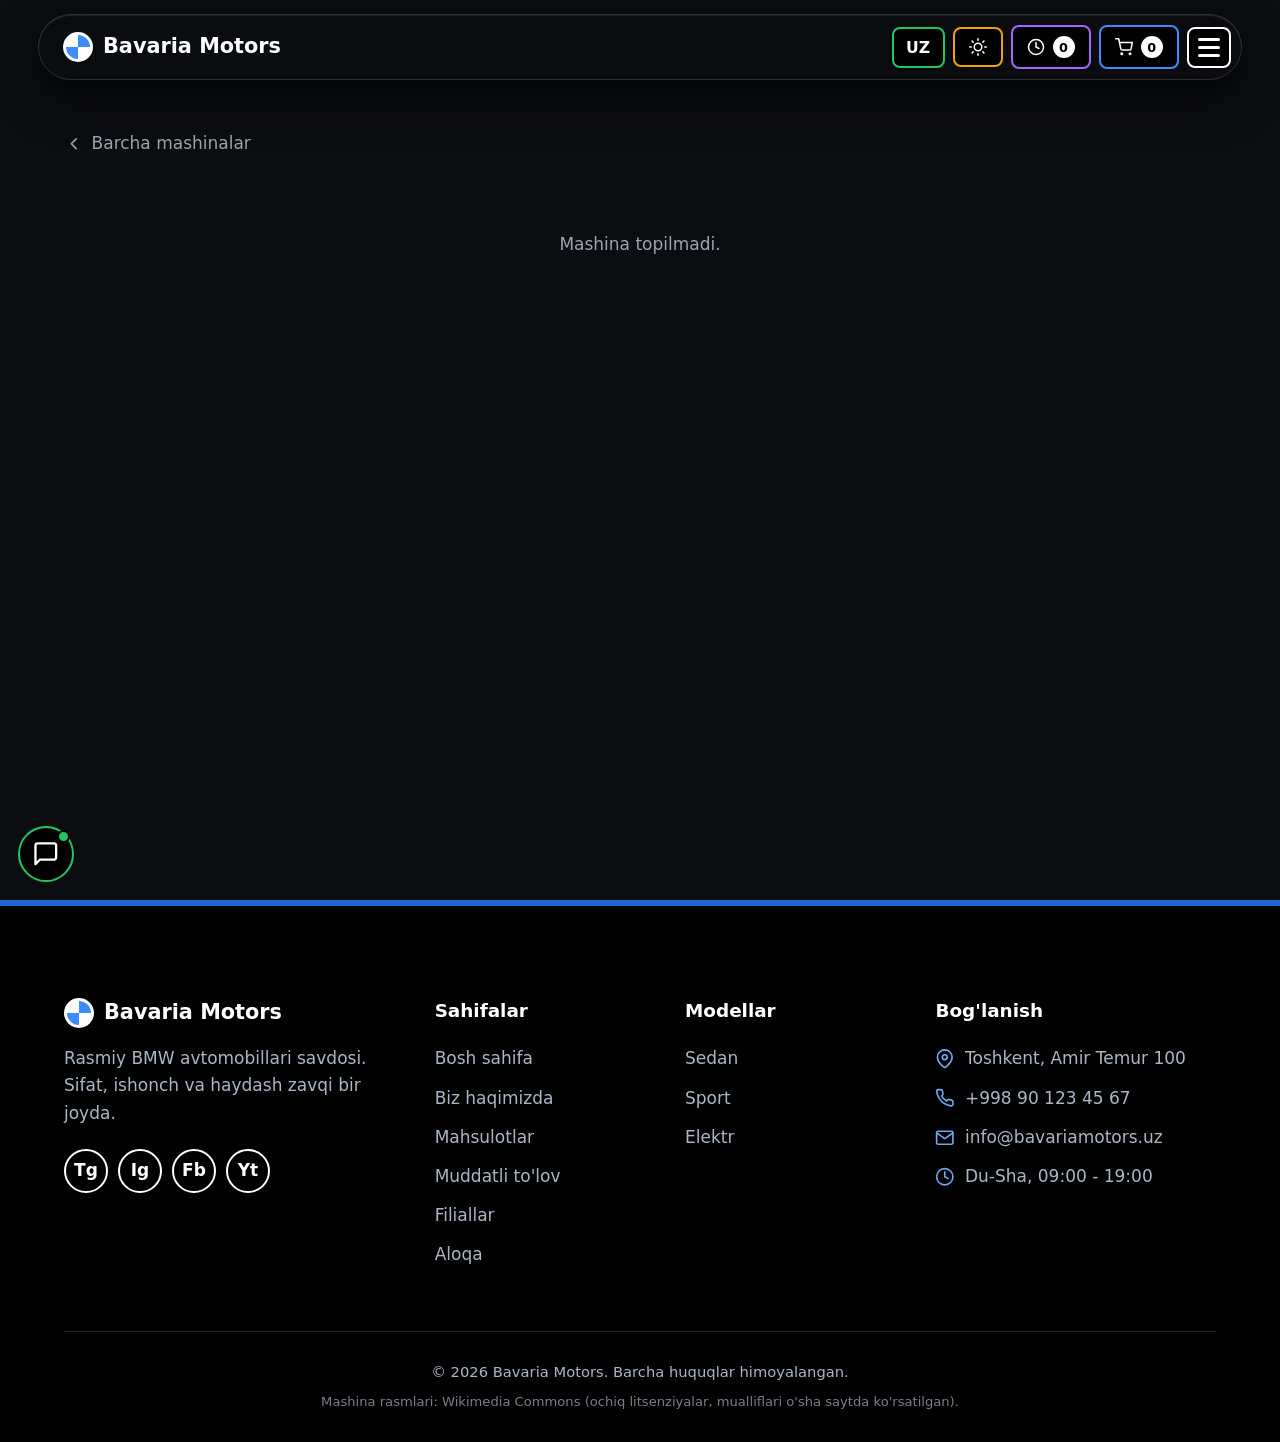
<file: car.html>
<!DOCTYPE html>
<html lang="uz" data-theme="dark">
<head>
<meta charset="UTF-8">
<meta name="viewport" content="width=device-width, initial-scale=1">
<title>Bavaria Motors</title>
<script>try{var th=localStorage.getItem("bmwTheme");if(th)document.documentElement.setAttribute("data-theme",th)}catch(e){}</script>
<link rel="stylesheet" href="style.css">
</head>
<body>

<svg width="0" height="0" style="position:absolute" aria-hidden="true">
  <symbol id="i-cart" viewBox="0 0 24 24"><circle cx="9" cy="21" r="1"/><circle cx="20" cy="21" r="1"/><path d="M1 1h4l2.7 13.4a2 2 0 0 0 2 1.6h9.7a2 2 0 0 0 2-1.6L23 6H6"/></symbol>
  <symbol id="i-clock" viewBox="0 0 24 24"><circle cx="12" cy="12" r="10"/><polyline points="12 6 12 12 16 14"/></symbol>
  <symbol id="i-pin" viewBox="0 0 24 24"><path d="M21 10c0 7-9 13-9 13s-9-6-9-13a9 9 0 0 1 18 0z"/><circle cx="12" cy="10" r="3"/></symbol>
  <symbol id="i-phone" viewBox="0 0 24 24"><path d="M22 16.9v3a2 2 0 0 1-2.2 2 19.8 19.8 0 0 1-8.6-3.1 19.5 19.5 0 0 1-6-6A19.8 19.8 0 0 1 2.1 4.2 2 2 0 0 1 4.1 2h3a2 2 0 0 1 2 1.7c.1 1 .4 1.9.7 2.8a2 2 0 0 1-.5 2.1L8.1 9.9a16 16 0 0 0 6 6l1.3-1.3a2 2 0 0 1 2.1-.4c.9.3 1.8.6 2.8.7a2 2 0 0 1 1.7 2z"/></symbol>
  <symbol id="i-mail" viewBox="0 0 24 24"><path d="M4 4h16a2 2 0 0 1 2 2v12a2 2 0 0 1-2 2H4a2 2 0 0 1-2-2V6a2 2 0 0 1 2-2z"/><polyline points="22,6 12,13 2,6"/></symbol>
  <symbol id="i-shield" viewBox="0 0 24 24"><path d="M12 22s8-4 8-10V5l-8-3-8 3v7c0 6 8 10 8 10z"/><polyline points="9 12 11 14 15 10"/></symbol>
  <symbol id="i-check" viewBox="0 0 24 24"><path d="M22 11.1V12a10 10 0 1 1-5.9-9.1"/><polyline points="22 4 12 14 9 11"/></symbol>
  <symbol id="i-users" viewBox="0 0 24 24"><path d="M17 21v-2a4 4 0 0 0-4-4H5a4 4 0 0 0-4 4v2"/><circle cx="9" cy="7" r="4"/><path d="M23 21v-2a4 4 0 0 0-3-3.9"/><path d="M16 3.1a4 4 0 0 1 0 7.8"/></symbol>
  <symbol id="i-home" viewBox="0 0 24 24"><path d="M3 9l9-7 9 7v11a2 2 0 0 1-2 2H5a2 2 0 0 1-2-2z"/><polyline points="9 22 9 12 15 12 15 22"/></symbol>
  <symbol id="i-star" viewBox="0 0 24 24"><polygon points="12 2 15.1 8.6 22 9.3 17 14.1 18.2 21 12 17.8 5.8 21 7 14.1 2 9.3 8.9 8.6 12 2"/></symbol>
  <symbol id="i-zap" viewBox="0 0 24 24"><polygon points="13 2 3 14 12 14 11 22 21 10 12 10 13 2"/></symbol>
  <symbol id="i-card" viewBox="0 0 24 24"><rect x="1" y="4" width="22" height="16" rx="2"/><line x1="1" y1="10" x2="23" y2="10"/></symbol>
  <symbol id="i-car" viewBox="0 0 24 24"><path d="M3 17h18v-4l-2-6a2 2 0 0 0-2-1H7a2 2 0 0 0-2 1l-2 6z"/><circle cx="7.5" cy="17" r="1.8"/><circle cx="16.5" cy="17" r="1.8"/></symbol>
  <symbol id="i-wrench" viewBox="0 0 24 24"><path d="M14.7 6.3a4 4 0 0 0-5.4 5.4L3 18l3 3 6.3-6.3a4 4 0 0 0 5.4-5.4l-2.5 2.5-2.4-.6-.6-2.4z"/></symbol>
  <symbol id="i-trash" viewBox="0 0 24 24"><polyline points="3 6 5 6 21 6"/><path d="M19 6l-1 14a2 2 0 0 1-2 2H8a2 2 0 0 1-2-2L5 6"/><path d="M10 11v6M14 11v6M9 6V4h6v2"/></symbol>
  <symbol id="i-send" viewBox="0 0 24 24"><line x1="22" y1="2" x2="11" y2="13"/><polygon points="22 2 15 22 11 13 2 9 22 2"/></symbol>
  <symbol id="i-drive" viewBox="0 0 24 24"><circle cx="12" cy="12" r="10"/><circle cx="12" cy="12" r="3"/><path d="M12 2v7M12 15v7M2.5 10l6.8 1.5M14.7 12.5l6.8 1.5"/></symbol>
  <symbol id="i-sun" viewBox="0 0 24 24"><circle cx="12" cy="12" r="5"/><path d="M12 1v2M12 21v2M4.2 4.2l1.4 1.4M18.4 18.4l1.4 1.4M1 12h2M21 12h2M4.2 19.8l1.4-1.4M18.4 5.6l1.4-1.4"/></symbol>
  <symbol id="i-moon" viewBox="0 0 24 24"><path d="M21 12.8A9 9 0 1 1 11.2 3a7 7 0 0 0 9.8 9.8z"/></symbol>
  <symbol id="i-chat" viewBox="0 0 24 24"><path d="M21 15a2 2 0 0 1-2 2H7l-4 4V5a2 2 0 0 1 2-2h14a2 2 0 0 1 2 2z"/></symbol>
  <symbol id="i-left" viewBox="0 0 24 24"><polyline points="15 18 9 12 15 6"/></symbol>
  <symbol id="i-right" viewBox="0 0 24 24"><polyline points="9 18 15 12 9 6"/></symbol>
  <symbol id="i-search" viewBox="0 0 24 24"><circle cx="11" cy="11" r="8"/><line x1="21" y1="21" x2="16.65" y2="16.65"/></symbol>
</svg>

<header class="header" id="header">
  <a href="index.html#home" class="logo"><span class="logo-mark"></span>Bavaria Motors</a>
  <nav class="nav" id="nav">
    <ul>
      <li><a href="index.html#home" class="active" data-i18n="home">Bosh sahifa</a></li>
      <li><a href="index.html#about" data-i18n="about">Biz haqimizda</a></li>
      <li><a href="index.html#products" data-i18n="products">Mahsulotlar</a></li>
      <li><a href="index.html#calc" data-i18n="calcNav"></a></li>
      <li><a href="index.html#branches" data-i18n="branches">Filiallar</a></li>
      <li><a href="index.html#contact" data-i18n="contact">Aloqa</a></li>
    </ul>
  </nav>
  <div class="head-actions">
    <select class="hbtn hbtn-lang" id="lang" aria-label="Til / Language">
      <option value="uz">UZ</option><option value="ru">RU</option><option value="en">EN</option>
    </select>
    <button class="hbtn hbtn-theme" id="themeBtn" data-i18n-aria="themeAria"><svg class="ic" id="themeIcon"><use href="#i-sun"/></svg></button>
    <button class="hbtn hbtn-history" id="historyOpen"><svg class="ic"><use href="#i-clock"/></svg><span class="label" data-i18n="history">Tarix</span><span class="badge" id="historyCount">0</span></button>
    <button class="hbtn hbtn-cart" id="cartOpen"><svg class="ic"><use href="#i-cart"/></svg><span class="label" data-i18n="cart">Savat</span><span class="badge" id="cartCount">0</span></button>
    <button class="burger" id="burger" aria-label="Menu"><span></span><span></span><span></span></button>
  </div>
</header>

<main>
  <section class="section detail"><div class="wrap" id="detail"></div></section>
</main>

<footer class="footer">
  <div class="wrap">
    <div class="footer-grid">
      <div class="f-col">
        <a href="index.html#home" class="logo"><span class="logo-mark"></span>Bavaria Motors</a>
        <p data-i18n="fDesc"></p>
        <div class="socials"><a href="#" aria-label="Telegram">Tg</a><a href="#" aria-label="Instagram">Ig</a><a href="#" aria-label="Facebook">Fb</a><a href="#" aria-label="YouTube">Yt</a></div>
      </div>
      <div class="f-col">
        <h4 data-i18n="fPages"></h4>
        <ul>
          <li><a href="index.html#home" data-i18n="home"></a></li>
          <li><a href="index.html#about" data-i18n="about"></a></li>
          <li><a href="index.html#products" data-i18n="products"></a></li>
      <li><a href="index.html#calc" data-i18n="calcNav"></a></li>
          <li><a href="index.html#branches" data-i18n="branches"></a></li>
          <li><a href="index.html#contact" data-i18n="contact"></a></li>
        </ul>
      </div>
      <div class="f-col">
        <h4 data-i18n="fModels"></h4>
        <ul>
          <li><a href="index.html#products" data-i18n="Sedan"></a></li>
          <li><a href="index.html#products" data-i18n="Sport"></a></li>
          <li><a href="index.html#products" data-i18n="Elektr"></a></li>
        </ul>
      </div>
      <div class="f-col">
        <h4 data-i18n="fConnect"></h4>
        <ul class="f-contact">
          <li><svg class="ic"><use href="#i-pin"/></svg><span data-i18n="fAddr"></span></li>
          <li><svg class="ic"><use href="#i-phone"/></svg>+998 90 123 45 67</li>
          <li><svg class="ic"><use href="#i-mail"/></svg>info@bavariamotors.uz</li>
          <li><svg class="ic"><use href="#i-clock"/></svg><span data-i18n="cHoursV"></span></li>
        </ul>
      </div>
    </div>
    <p class="copy" data-i18n="copy"></p>
    <p class="copy credit" data-i18n="photoCredit"></p>
  </div>
</footer>

<!-- Savat -->
<div class="overlay" id="overlay"></div>
<aside class="drawer" id="drawer" aria-hidden="true">
  <div class="drawer-head"><h3 data-i18n="cartT"></h3><button class="close" id="cartClose" aria-label="Close">&times;</button></div>
  <div class="drawer-body" id="cartItems"></div>
  <div class="drawer-foot">
    <div class="total"><span data-i18n="total"></span><b id="cartTotal">$0</b></div>
    <button class="btn btn-green full" id="checkout"><svg class="ic"><use href="#i-card"/></svg><span data-i18n="checkout"></span></button>
    <button class="btn btn-red full" id="clearCart"><svg class="ic"><use href="#i-trash"/></svg><span data-i18n="clearCart"></span></button>
  </div>
</aside>

<!-- Tarix -->
<div class="modal" id="history">
  <div class="modal-box wide">
    <div class="drawer-head"><h3 data-i18n="histT"></h3><button class="close" id="historyClose" aria-label="Close">&times;</button></div>
    <div class="tabs">
      <button class="tab active" data-tab="mine" data-i18n="tabMine"></button>
      <button class="tab" data-tab="recent" data-i18n="tabRecent"></button>
    </div>
    <div class="tab-body" id="historyBody"></div>
    <div class="history-foot" id="historyFoot"></div>
  </div>
</div>

<!-- Xabar -->
<div class="modal" id="modal">
  <div class="modal-box">
    <div class="check"><svg class="ic"><use href="#i-check"/></svg></div>
    <h3 id="modalTitle"></h3>
    <p id="modalText"></p>
    <button class="btn btn-primary" id="modalClose" data-i18n="ok"></button>
  </div>
</div>

<!-- Jonli chat -->
<div class="chat" id="chat">
  <div class="chat-panel" id="chatPanel">
    <div class="chat-head">
      <span class="avatar"><svg class="ic"><use href="#i-users"/></svg></span>
      <div><b data-i18n="chatT"></b><small><i class="dot"></i><span data-i18n="chatOnline"></span></small></div>
      <button class="close" id="chatClose" aria-label="Close">&times;</button>
    </div>
    <div class="chat-body" id="chatBody"></div>
    <form class="chat-form" id="chatForm">
      <input type="text" id="chatInput" data-i18n-ph="chatPh" autocomplete="off">
      <button type="submit" class="send" aria-label="Send"><svg class="ic"><use href="#i-send"/></svg></button>
    </form>
  </div>
  <button class="chat-fab" id="chatFab" aria-label="Chat"><svg class="ic"><use href="#i-chat"/></svg><i class="ping"></i></button>
</div>

<div class="toast" id="toast"></div>
<script src="lang.js"></script>
<script src="lang2.js"></script>
<script src="data.js"></script>
<script src="script.js"></script>
<script src="car.js"></script>
</body>
</html>
</file>
<file: style.css>
/* ===== Mavzular: tun (qora) va kun (kulrang) ===== */
:root{
  --bg:#0c0d10;--surface:#171a20;--surface2:#222730;--text:#e9ecf1;--muted:#9aa4b2;--line:#2c313b;
  --head:#000;--card-img:linear-gradient(180deg,#262b35,#171a20);
  --hero-bg:radial-gradient(circle at 75% 40%,#1b2433,#0c0d10 65%);--hero-text:#fff;--hero-muted:#b4bfcd;
  --shadow:rgba(0,0,0,.65);
  --blue:#3d8bff;--sky:#6fa8f0;--red:#ff4d3d;--green:#22c55e;--amber:#f59e0b;--purple:#a066ff;
  --radius:12px;color-scheme:dark;
}
[data-theme="light"]{
  --bg:#dcdfe4;--surface:#eceef1;--surface2:#e0e3e8;--text:#14181f;--muted:#4f5a68;--line:#c1c7d0;
  --card-img:linear-gradient(180deg,#d3d8df,#eceef1);
  --hero-bg:linear-gradient(160deg,#c6ccd4,#e6e9ed);--hero-text:#14181f;--hero-muted:#3a4452;
  --shadow:rgba(20,24,31,.35);color-scheme:light;
}
*{box-sizing:border-box;margin:0;padding:0}
html{scroll-behavior:smooth;scroll-padding-top:84px}
body{font-family:"Segoe UI",system-ui,-apple-system,Roboto,Arial,sans-serif;color:var(--text);background:var(--bg);line-height:1.6;font-size:17px;transition:background .5s,color .5s}
a{color:inherit;text-decoration:none}
ul{list-style:none}
button,select,input,textarea{font-family:inherit}
:focus-visible{outline:3px solid var(--sky);outline-offset:2px}
.wrap{max-width:1280px;margin:0 auto}
.ic{width:1.15em;height:1.15em;fill:none;stroke:currentColor;stroke-width:2;stroke-linecap:round;stroke-linejoin:round;flex-shrink:0}

/* ===== Qora tugmalar (rangli hoshiya + soya ichida kattalashadi) ===== */
.btn,.hbtn,.chip,.tab,.qty button,.arrow,.send,.chat-fab{
  --ac:#fff;background:#000;color:#fff;border:2px solid var(--ac);cursor:pointer;
  transition:transform .5s,box-shadow .5s,border-color .5s;
}
.btn:hover,.hbtn:hover,.chip:hover,.qty button:hover,.arrow:hover,.send:hover,.chat-fab:hover{
  transform:scale(1.04);box-shadow:0 10px 24px var(--shadow),0 0 14px var(--ac);
}
.btn:active,.hbtn:active{transform:scale(.97)}
.btn-primary,.hbtn-cart{--ac:var(--blue)}
.btn-amber{--ac:var(--amber)}
.btn-green{--ac:var(--green)}
.btn-red{--ac:var(--red)}
.hbtn-history{--ac:var(--purple)}
.hbtn-theme{--ac:var(--amber)}
.hbtn-lang{--ac:var(--green)}
.btn{display:inline-flex;align-items:center;justify-content:center;gap:9px;padding:14px 26px;border-radius:8px;font-size:1rem;font-weight:600}
.full{width:100%}

/* Header */
.header{position:fixed;top:0;left:0;right:0;z-index:50;height:76px;display:flex;align-items:center;justify-content:space-between;gap:16px;padding:0 5%;background:var(--head);color:#fff;border-bottom:1px solid #20242c;box-shadow:0 2px 14px rgba(0,0,0,.4)}
.logo{display:flex;align-items:center;gap:10px;font-weight:700;font-size:1.3rem;white-space:nowrap}
.logo-mark{width:30px;height:30px;border-radius:50%;border:3px solid #fff;background:conic-gradient(var(--blue) 0 25%,#fff 0 50%,var(--blue) 0 75%,#fff 0);transition:transform .8s}
.logo:hover .logo-mark{transform:rotate(360deg)}
.nav{margin-left:auto}
.nav ul{display:flex;gap:2px}
.nav a{position:relative;display:block;padding:10px 14px;color:#c9d4e3;transition:color .35s;white-space:nowrap}
.nav a::after{content:"";position:absolute;left:14px;right:14px;bottom:4px;height:3px;border-radius:2px;background:var(--sky);transform:scaleX(0);transition:transform .4s}
.nav a:hover,.nav a.active{color:#fff}
.nav a:hover::after,.nav a.active::after{transform:scaleX(1)}
.head-actions{display:flex;align-items:center;gap:8px}
.hbtn{display:flex;align-items:center;gap:8px;padding:9px 14px;border-radius:8px;font-size:.98rem}
.hbtn-lang{appearance:none;-webkit-appearance:none;padding:9px 12px;font-weight:600;text-align:center}
.hbtn-lang option{background:#000;color:#fff}
.badge{background:#fff;color:#000;min-width:22px;height:22px;border-radius:11px;font-size:.8rem;font-weight:700;display:grid;place-items:center;padding:0 6px}
.burger{display:none;background:#000;border:2px solid #fff;border-radius:8px;cursor:pointer;flex-direction:column;gap:5px;padding:9px}
.burger span{width:22px;height:3px;background:#fff;border-radius:2px}

/* Hero */
.hero{position:relative;min-height:100vh;padding:150px 5% 110px;background:var(--hero-bg);color:var(--hero-text);display:flex;align-items:center;overflow:hidden;transition:background .5s}
.hero-inner{display:grid;grid-template-columns:1fr 1.2fr;align-items:center;gap:40px;width:100%}
.hero h1{font-size:clamp(2.6rem,5.6vw,5rem);line-height:1.05;margin-bottom:24px}
.hero p{color:var(--hero-muted);max-width:520px;margin-bottom:34px;font-size:1.2rem}
.hero-actions{display:flex;gap:14px;flex-wrap:wrap}
.hero-car svg{width:100%;height:auto;filter:drop-shadow(0 34px 30px var(--shadow));animation:drive 2.2s cubic-bezier(.22,.61,.36,1) both}
.hero-car .wheel{animation:spin .6s linear 4}
@keyframes drive{from{transform:translateX(-90%);opacity:0}to{transform:none;opacity:1}}
@keyframes spin{to{transform:rotate(360deg)}}
.wheel{transform-box:fill-box;transform-origin:center}
.stripe{position:absolute;left:0;right:0;bottom:0;display:flex;height:10px}
.stripe i{flex:1}
.stripe i:nth-child(1){background:var(--sky)}
.stripe i:nth-child(2){background:#1c69d4}
.stripe i:nth-child(3){background:var(--red)}

/* Bo'limlar */
.section{padding:120px 5%}
.section h2{font-size:clamp(2rem,4vw,3.1rem);margin-bottom:14px}
.sub{color:var(--muted);margin-bottom:46px;max-width:70ch;font-size:1.1rem}
.about,.branches,.contact{background:var(--surface)}
.features{display:grid;grid-template-columns:repeat(auto-fit,minmax(240px,1fr));gap:24px}
.feature{background:var(--surface2);border:1px solid var(--line);border-radius:var(--radius);padding:30px 26px;transition:transform .5s,box-shadow .5s}
.feature:hover{transform:translateY(-6px) scale(1.015);box-shadow:0 18px 36px var(--shadow)}
.feature h3{margin:16px 0 8px}
.feature p{color:var(--muted);font-size:.98rem}
.f-ic{width:56px;height:56px;border-radius:14px;background:rgba(61,139,255,.16);color:#5aa0ff;display:grid;place-items:center;font-size:1.6rem;transition:transform .5s}
.feature:hover .f-ic{transform:rotate(-8deg) scale(1.12)}
.f-green{background:rgba(34,197,94,.16);color:#2fd36b}
.f-amber{background:rgba(245,158,11,.16);color:#f5a623}
.f-red{background:rgba(255,77,61,.16);color:#ff6a5c}

/* Statistika */
.stats-band{background:#000;color:#fff;padding:80px 5%;border-top:1px solid #1c2028;border-bottom:1px solid #1c2028}
.stats-grid{display:grid;grid-template-columns:repeat(auto-fit,minmax(200px,1fr));gap:30px;text-align:center}
.stat{display:flex;flex-direction:column;align-items:center;gap:6px;padding:20px;border-radius:var(--radius);transition:transform .5s,box-shadow .5s,background .5s}
.stat:hover{transform:translateY(-4px) scale(1.03);background:#10131a;box-shadow:0 18px 36px rgba(0,0,0,.7)}
.stat .ic{font-size:2.2rem;color:var(--sky)}
.stat b{font-size:3.2rem;line-height:1.1}
.stat span{color:#a9b6c8}

/* Karusel */
.carousel{position:relative}
.viewport{overflow:hidden;border-radius:16px;border:1px solid var(--line);background:var(--surface)}
.track{display:flex;transition:transform .9s cubic-bezier(.4,0,.2,1)}
.slide{flex:0 0 100%;display:grid;grid-template-columns:1.2fr 1fr;align-items:center;gap:30px;padding:46px 90px;min-height:420px}
.slide-img{border-radius:14px}
.slide-img svg{width:100%;height:auto;filter:drop-shadow(0 20px 18px var(--shadow))}
.slide.active .slide-img svg{animation:drive 1s cubic-bezier(.2,.8,.2,1) both}
.slide.active .wheel{animation:spin .45s linear 2}
.slide-info{display:flex;flex-direction:column;gap:8px}
.slide-info h3{font-size:2.2rem}
.slide-info .tag{position:static;align-self:flex-start}
.slide-info .price{font-size:2rem}
.arrow{position:absolute;top:50%;width:48px;height:48px;margin-top:-24px;border-radius:50%;display:grid;place-items:center;font-size:1.3rem;z-index:2}
.arrow.prev{left:18px;--ac:var(--blue)}
.arrow.next{right:18px;--ac:var(--blue)}
.dots{display:flex;justify-content:center;gap:10px;margin-top:20px}
.dots button{width:12px;height:12px;border-radius:6px;border:0;background:var(--line);cursor:pointer;transition:width .5s,background .5s}
.dots button.active{width:34px;background:var(--blue)}

/* Mahsulotlar */
.filters{display:flex;gap:10px;flex-wrap:wrap;margin-bottom:34px}
.chip{--ac:#3a3f4a;padding:9px 20px;border-radius:30px;font-size:1rem}
.chip:hover{--ac:var(--blue)}
.chip.active{--ac:var(--blue);box-shadow:0 0 16px var(--blue)}
.grid{display:grid;grid-template-columns:repeat(auto-fill,minmax(300px,1fr));gap:28px}
.card{position:relative;background:var(--surface);border:1px solid var(--line);border-radius:var(--radius);overflow:hidden;display:flex;flex-direction:column;transition:box-shadow .55s,transform .55s}
.card:hover{box-shadow:0 26px 54px var(--shadow);transform:translateY(-6px) scale(1.02);z-index:2}
.card:hover .card:hover .wheel{animation:spin 1.1s linear infinite}
.tag{position:absolute;top:14px;left:14px;z-index:1;background:#000;color:#fff;border:1px solid #444;font-size:.82rem;padding:4px 12px;border-radius:20px;display:flex;align-items:center;gap:5px}
.tag.t-Elektr{border-color:var(--green)}
.tag.t-Sport{border-color:var(--red)}
.tag.t-SUV{border-color:var(--purple)}
.tag.t-Sedan{border-color:var(--blue)}
.card-body{padding:20px 22px 24px;display:flex;flex-direction:column;gap:6px;flex:1}
.card h3{font-size:1.35rem}
.specs{color:var(--muted);font-size:.95rem}
.sold{display:flex;align-items:center;gap:6px;color:var(--green);font-size:.92rem;font-weight:600}
.price{font-size:1.65rem;font-weight:700;color:var(--blue);margin:8px 0 14px}
.card-actions{display:grid;grid-template-columns:1fr 1fr;gap:10px;margin-top:auto}
.card-actions .btn{padding:11px 8px;font-size:.95rem}

/* Filiallar */
.branch-grid{display:grid;grid-template-columns:repeat(auto-fill,minmax(270px,1fr));gap:22px}
.branch{background:var(--surface2);border:1px solid var(--line);border-left:5px solid var(--blue);border-radius:var(--radius);padding:26px;transition:transform .5s,box-shadow .5s,border-color .5s}
.branch:hover{transform:translateX(6px) scale(1.015);box-shadow:0 18px 36px var(--shadow);border-left-color:var(--red)}
.branch h3{display:flex;align-items:center;gap:8px;margin-bottom:10px}
.branch h3 .ic{color:var(--blue)}
.branch p{color:var(--muted);display:flex;align-items:center;gap:8px;font-size:.96rem;margin-top:4px}
.branch .open{display:inline-block;margin-top:12px;background:rgba(34,197,94,.16);color:#2fd36b;padding:3px 12px;border-radius:20px;font-size:.82rem;font-weight:600}

/* Aloqa */
.contact-grid{display:grid;grid-template-columns:1fr 1.2fr;gap:50px}
.ci{display:flex;gap:16px;align-items:flex-start;margin-bottom:24px}
.ci-ic{width:50px;height:50px;border-radius:12px;background:#000;border:2px solid var(--blue);color:#fff;display:grid;place-items:center;font-size:1.3rem;transition:transform .5s,box-shadow .5s;flex-shrink:0}
.ci:hover .ci-ic{transform:scale(1.15) rotate(-6deg);box-shadow:0 0 18px var(--blue)}
.ci p{color:var(--muted)}
.form{display:flex;flex-direction:column;gap:14px}
.form input,.form textarea{padding:15px 16px;border:1px solid var(--line);border-radius:8px;font:inherit;background:var(--bg);color:var(--text);transition:border-color .35s,box-shadow .35s}
.form input:focus,.form textarea:focus{outline:none;border-color:var(--blue);box-shadow:0 0 0 4px rgba(61,139,255,.2)}
.form .btn{align-self:flex-start}

/* Footer */
.footer{background:#000;color:#aab6c6;padding:90px 5% 30px;border-top:6px solid #1c69d4}
.footer-grid{display:grid;grid-template-columns:1.6fr 1fr 1fr 1.4fr;gap:50px;padding-bottom:50px;border-bottom:1px solid #20242c}
.footer .logo{color:#fff;margin-bottom:16px}
.footer h4{color:#fff;font-size:1.15rem;margin-bottom:20px}
.footer li{margin-bottom:12px}
.footer li a{transition:color .35s,padding-left .35s}
.footer li a:hover{color:#fff;padding-left:8px}
.f-contact li{display:flex;align-items:center;gap:10px}
.f-contact .ic{color:var(--sky)}
.socials{display:flex;gap:10px;margin-top:22px}
.socials a{width:44px;height:44px;border-radius:50%;background:#000;border:2px solid #fff;display:grid;place-items:center;color:#fff;font-weight:700;transition:transform .5s,box-shadow .5s,border-color .5s}
.socials a:hover{transform:translateY(-5px) scale(1.12);border-color:var(--blue);box-shadow:0 0 18px var(--blue)}
.copy{text-align:center;margin-top:28px;font-size:.92rem}

/* Savat */
.overlay{position:fixed;inset:0;background:rgba(0,0,0,.65);opacity:0;pointer-events:none;transition:opacity .4s;z-index:60}
.overlay.show{opacity:1;pointer-events:auto}
.drawer{position:fixed;top:0;right:0;height:100%;width:min(440px,100%);background:var(--surface);color:var(--text);z-index:70;display:flex;flex-direction:column;transform:translateX(100%);transition:transform .55s}
.drawer.open{transform:none}
.drawer-head{display:flex;justify-content:space-between;align-items:center;padding:18px 22px;border-bottom:1px solid var(--line)}
.close{background:none;border:0;font-size:2rem;line-height:1;cursor:pointer;color:var(--muted);transition:transform .5s,color .35s}
.close:hover{transform:rotate(90deg);color:var(--red)}
.drawer-body{flex:1;overflow-y:auto;padding:14px 22px}
.empty{text-align:center;color:var(--muted);margin:50px 0}
.item{display:grid;grid-template-columns:90px 1fr auto;gap:12px;align-items:center;padding:12px 0;border-bottom:1px solid var(--line)}
.item svg.car-svg{width:90px;height:auto;background:var(--surface2);border-radius:6px;padding:4px}
.item small{color:var(--blue);font-weight:600}
.qty{display:flex;align-items:center;gap:8px;margin-top:6px}
.qty button{--ac:var(--blue);width:30px;height:30px;border-radius:6px;font-size:1rem}
.remove{background:none;border:0;color:var(--red);cursor:pointer;font-size:1.2rem}
.drawer-foot{padding:18px 22px;border-top:1px solid var(--line);display:flex;flex-direction:column;gap:10px}
.total{display:flex;justify-content:space-between;font-size:1.25rem}

/* Modal, tarix, toast */
.modal{position:fixed;inset:0;background:rgba(0,0,0,.7);display:none;place-items:center;z-index:90;padding:20px}
.modal.show{display:grid}
.modal-box{background:var(--surface);color:var(--text);border:1px solid var(--line);border-radius:16px;padding:38px 32px;max-width:440px;width:100%;text-align:center;animation:pop .3s;box-shadow:0 30px 70px var(--shadow)}
.modal-box h3{margin:14px 0 8px;font-size:1.5rem}
.modal-box p{color:var(--muted);margin-bottom:22px}
.modal-box.wide{max-width:680px;padding:0;text-align:left;max-height:88vh;display:flex;flex-direction:column;overflow:hidden}
.modal-box.wide h3{margin:0}
.check{width:70px;height:70px;border-radius:50%;background:#000;border:3px solid var(--green);color:var(--green);font-size:2.2rem;display:grid;place-items:center;margin:0 auto;animation:pop .5s;box-shadow:0 0 24px rgba(34,197,94,.5)}
.tabs{display:flex;gap:8px;padding:14px 22px 0}
.tab{--ac:#333;padding:10px 18px;border-radius:8px 8px 0 0;border-bottom:0;font-size:1rem;color:#bbb}
.tab.active{--ac:var(--purple);color:#fff}
.tab-body{padding:18px 22px;overflow-y:auto;flex:1;border-top:3px solid var(--purple);margin:0 22px}
.hrow{display:grid;grid-template-columns:auto 1fr auto;gap:14px;align-items:center;padding:12px 0;border-bottom:1px solid var(--line)}
.hrow .h-ic{width:42px;height:42px;border-radius:10px;background:#000;border:2px solid var(--purple);color:#fff;display:grid;place-items:center}
.hrow b{display:block}
.hrow small{color:var(--muted)}
.hrow .hp{font-weight:700;color:var(--blue)}
.history-foot{padding:16px 22px;display:flex;justify-content:space-between;align-items:center;gap:10px;flex-wrap:wrap}
.history-foot .btn{padding:10px 18px}
@keyframes pop{from{transform:scale(.8);opacity:0}to{transform:none;opacity:1}}
.toast{position:fixed;left:50%;bottom:28px;transform:translate(-50%,30px);background:#000;color:#fff;padding:13px 24px;border-radius:8px;opacity:0;pointer-events:none;transition:.5s;z-index:100;max-width:90%;border:2px solid var(--green);box-shadow:0 0 20px rgba(34,197,94,.4)}
.toast.show{opacity:1;transform:translate(-50%,0)}

/* Jonli chat (chap yonda, kichkina) */
.chat{position:fixed;left:18px;bottom:18px;z-index:80;display:flex;flex-direction:column;align-items:flex-start;gap:12px}
.chat-fab{--ac:var(--green);position:relative;width:56px;height:56px;border-radius:50%;display:grid;place-items:center;font-size:1.5rem}
.ping{position:absolute;top:2px;right:2px;width:13px;height:13px;border-radius:50%;background:var(--green);border:2px solid #000;animation:ping 1.6s infinite}
@keyframes ping{0%{box-shadow:0 0 0 0 rgba(34,197,94,.7)}100%{box-shadow:0 0 0 12px rgba(34,197,94,0)}}
.chat-panel{display:none;width:300px;height:390px;flex-direction:column;background:var(--surface);color:var(--text);border:1px solid var(--line);border-radius:14px;overflow:hidden;box-shadow:0 20px 50px var(--shadow)}
.chat.open .chat-panel{display:flex;animation:pop .25s}
.chat-head{display:flex;align-items:center;gap:10px;padding:12px 14px;background:#000;color:#fff}
.chat-head div{flex:1;line-height:1.2}
.chat-head small{display:flex;align-items:center;gap:6px;color:#9fb0c6;font-size:.8rem}
.chat-head .close{color:#fff;font-size:1.6rem}
.dot{width:8px;height:8px;border-radius:50%;background:var(--green)}
.avatar{width:36px;height:36px;border-radius:50%;border:2px solid var(--green);display:grid;place-items:center}
.chat-body{flex:1;overflow-y:auto;padding:12px;display:flex;flex-direction:column;gap:8px}
.msg{max-width:84%;padding:8px 12px;border-radius:12px;font-size:.92rem;line-height:1.4;word-wrap:break-word}
.msg.bot{background:var(--surface2);border:1px solid var(--line);align-self:flex-start;border-bottom-left-radius:3px}
.msg.user{background:#000;color:#fff;border:1px solid var(--blue);align-self:flex-end;border-bottom-right-radius:3px}
.msg.typing{opacity:.7;letter-spacing:3px}
.chat-form{display:flex;gap:8px;padding:10px;border-top:1px solid var(--line)}
.chat-form input{flex:1;min-width:0;padding:9px 12px;border:1px solid var(--line);border-radius:8px;background:var(--bg);color:var(--text)}
.chat-form input:focus{outline:none;border-color:var(--green)}
.send{--ac:var(--green);width:40px;border-radius:8px;display:grid;place-items:center}

/* Moslashuvchanlik */
@media (max-width:1260px){.hbtn .label{display:none}}
@media (max-width:1000px){
  .burger{display:flex}
  .nav{position:absolute;top:76px;left:0;right:0;margin:0;background:#000;max-height:0;overflow:hidden;transition:max-height .55s}
  .nav.open{max-height:340px}
  .nav ul{flex-direction:column;padding:10px 5% 16px}
  .head-actions{margin-left:auto}
  .footer-grid{grid-template-columns:1fr 1fr}
}
@media (max-width:900px){
  .hero-inner{grid-template-columns:1fr;text-align:center}
  .hero p{margin-inline:auto}
  .hero-actions{justify-content:center}
  .contact-grid{grid-template-columns:1fr}
  .slide{grid-template-columns:1fr;padding:30px 20px 60px;min-height:0}
  .arrow{top:auto;bottom:12px;margin-top:0}
}
@media (max-width:640px){
  .section{padding:80px 5%}
  .footer-grid{grid-template-columns:1fr}
  .chat-panel{width:min(300px,calc(100vw - 36px))}
}
@media (prefers-reduced-motion:reduce){*{transition:none!important;animation:none!important;scroll-behavior:auto!important}}

/* ===== Yumshoq o'tishlar ===== */
*{transition-timing-function:cubic-bezier(.22,.61,.36,1)!important}
body{animation:fadein .9s both}
@keyframes fadein{from{opacity:0}to{opacity:1}}

/* ===== Qidiruv va rasmlar ===== */
.toolbar{display:flex;justify-content:space-between;align-items:center;gap:16px;flex-wrap:wrap;margin-bottom:34px}
.toolbar .filters{margin-bottom:0}
.searchbox{display:flex;align-items:center;gap:10px;background:#000;border:2px solid #3a3f4a;color:#fff;border-radius:30px;padding:0 18px;min-width:260px;transition:border-color .5s,box-shadow .5s}
.searchbox:focus-within{border-color:var(--blue);box-shadow:0 0 14px var(--blue)}
.searchbox input{flex:1;min-width:0;background:none;border:0;color:#fff;padding:11px 0;font-size:1rem;outline:none}
.searchbox input::placeholder{color:#8a93a1}
.full-row{grid-column:1/-1}
.photo-box{display:grid;place-items:center;aspect-ratio:16/10;background:var(--card-img);overflow:hidden}
.photo-box .car-photo{width:100%;height:100%;object-fit:cover;transition:transform 1.1s}
.photo-box svg{width:100%;height:auto;padding:26px 16px 8px;transition:transform .9s}
.card{cursor:pointer}
.card:hover .photo-box .car-photo{transform:scale(1.05)}
.card:hover .photo-box svg{transform:translateX(8px) scale(1.04)}
.card h3 a{transition:color .4s}
.card h3 a:hover,.slide-info h3 a:hover{color:var(--blue)}
.card-actions .details{grid-column:1/-1}
.thumb{width:90px;height:60px;object-fit:cover;border-radius:6px;background:var(--surface2)}

/* ===== Mashina sahifasi ===== */
.detail{padding-top:130px;background:var(--bg);min-height:100vh}
.back{display:inline-flex;align-items:center;gap:8px;color:var(--muted);margin-bottom:24px;transition:color .5s,transform .5s}
.back:hover{color:var(--text);transform:translateX(-4px)}
.detail-grid{display:grid;grid-template-columns:1.25fr 1fr;gap:44px;align-items:start;margin-bottom:56px}
.detail-photo{border-radius:16px;overflow:hidden;border:1px solid var(--line);box-shadow:0 24px 50px var(--shadow)}
.detail-info{display:flex;flex-direction:column;gap:10px}
.detail-info h1{font-size:clamp(2rem,4vw,3.2rem);line-height:1.1}
.detail-info .tag{position:static;align-self:flex-start}
.price-box{background:var(--surface);border:1px solid var(--line);border-radius:var(--radius);padding:18px 22px;margin:8px 0}
.price-box small{color:var(--muted);display:block}
.price.big{font-size:2.6rem;margin:2px 0}
.mini-specs{display:grid;grid-template-columns:repeat(2,1fr);gap:10px;margin-bottom:8px}
.mini{background:var(--surface);border:1px solid var(--line);border-radius:10px;padding:12px 14px}
.mini b{display:block;font-size:1.2rem}
.mini span{color:var(--muted);font-size:.88rem}
.detail h2{font-size:1.8rem;margin:0 0 14px}
.desc{color:var(--muted);max-width:75ch;margin-bottom:46px;font-size:1.1rem}
.spec-table{border:1px solid var(--line);border-radius:var(--radius);overflow:hidden;margin-bottom:12px}
.spec-row{display:grid;grid-template-columns:1fr 1fr;gap:12px;padding:13px 20px;background:var(--surface)}
.spec-row:nth-child(even){background:var(--surface2)}
.spec-row span{color:var(--muted)}
.note{color:var(--muted);font-size:.9rem;margin-bottom:56px}
@media (max-width:900px){.detail-grid{grid-template-columns:1fr}.searchbox{width:100%}}

.copy.credit{margin-top:8px;font-size:.82rem;opacity:.7}

/* ===== Bosh sahifa: 3 ta mashina va soyalar ===== */
.hero-cars{display:grid;grid-template-columns:1fr 1fr;gap:18px}
.hero-car-card{position:relative;display:block;border-radius:16px;overflow:hidden;border:1px solid rgba(255,255,255,.14);
  box-shadow:0 24px 50px var(--shadow),0 8px 18px rgba(0,0,0,.35);transition:transform .6s,box-shadow .6s;animation:rise 1s backwards}
.hero-car-card.c1{grid-column:1/-1;animation-delay:.1s}
.hero-car-card.c2{animation-delay:.35s}
.hero-car-card.c3{animation-delay:.6s}
.hero-car-card:hover{transform:translateY(-6px) scale(1.015);box-shadow:0 36px 70px var(--shadow),0 0 28px rgba(61,139,255,.4)}
.hero-car-card .photo-box{aspect-ratio:16/9}
.hero-car-card.c2 .photo-box,.hero-car-card.c3 .photo-box{aspect-ratio:16/10}
.hc-label{position:absolute;left:0;right:0;bottom:0;display:flex;justify-content:space-between;align-items:center;gap:8px;padding:36px 16px 12px;background:linear-gradient(transparent,rgba(0,0,0,.85));color:#fff}
.hc-label b{font-size:1.05rem}
.hc-label span{color:#8cc0ff;font-weight:700}
@keyframes rise{from{opacity:0;transform:translateY(30px)}to{opacity:1;transform:none}}
.hero h1{text-shadow:0 8px 28px var(--shadow)}
.hero .btn{box-shadow:0 12px 26px var(--shadow)}
.hero .btn:hover{box-shadow:0 14px 30px var(--shadow),0 0 14px var(--ac)}
@media (max-width:640px){
  .hero-cars{gap:12px}
  .hc-label{padding:24px 10px 8px}
  .hc-label b{font-size:.82rem}
  .hc-label span{font-size:.78rem}
}

/* ===== Yangi navbar: suzuvchi shisha kapsula ===== */
html{scroll-padding-top:96px}
.header{top:14px;left:0;right:0;margin:0 auto;width:min(94%,1360px);height:66px;padding:0 10px 0 24px;border-radius:999px;
  background:rgba(10,12,16,.6);-webkit-backdrop-filter:blur(18px) saturate(150%);backdrop-filter:blur(18px) saturate(150%);
  border:1px solid rgba(255,255,255,.14);
  box-shadow:0 18px 44px rgba(0,0,0,.5),0 4px 12px rgba(0,0,0,.35),inset 0 1px 0 rgba(255,255,255,.08);
  transition:background .5s,box-shadow .5s,top .5s}
.header.scrolled{top:10px;background:rgba(6,8,11,.88);box-shadow:0 26px 56px rgba(0,0,0,.62),0 6px 16px rgba(0,0,0,.4),inset 0 1px 0 rgba(255,255,255,.08)}
.nav{margin:0 auto}
.nav ul{gap:4px;background:rgba(255,255,255,.06);border:1px solid rgba(255,255,255,.08);border-radius:999px;padding:5px}
.nav a{padding:9px 18px;border-radius:999px;font-size:.96rem;transition:background .5s,color .5s,box-shadow .5s}
.nav a::after{display:none}
.nav a:hover{background:rgba(255,255,255,.12);color:#fff}
.nav a.active{background:linear-gradient(135deg,#1c69d4,#3d8bff);color:#fff;box-shadow:0 6px 16px rgba(61,139,255,.45)}
@media (max-width:1000px){
  .nav{position:absolute;top:76px;left:0;right:0;margin:0;border-radius:24px;background:rgba(8,10,14,.97);max-height:0;overflow:hidden}
  .nav.open{max-height:380px;border:1px solid rgba(255,255,255,.14);box-shadow:0 24px 50px rgba(0,0,0,.6)}
  .nav ul{flex-direction:column;background:none;border:0;border-radius:0;padding:12px 14px 16px}
  .head-actions{margin-left:auto}
}

/* ===== Karusel: kattaroq, soyali, progress chiziq bilan ===== */
.viewport{position:relative;border-radius:22px;box-shadow:0 30px 80px var(--shadow),0 10px 24px rgba(0,0,0,.35)}
.slide{grid-template-columns:1.35fr 1fr;gap:44px;padding:56px 100px;min-height:560px}
.slide-info h3{font-size:2.8rem;line-height:1.1}
.slide-info .price{font-size:2.5rem}
.slide-info .specs{font-size:1.1rem}
.slide-img{border-radius:18px;box-shadow:0 26px 54px var(--shadow)}
.progress{position:absolute;left:0;right:0;bottom:0;height:4px;background:rgba(255,255,255,.08)}
.progress i{display:block;height:100%;width:0;background:linear-gradient(90deg,var(--blue),var(--sky))}
.progress i.run{animation:prog 5s linear forwards}
.carousel:hover .progress i.run{animation-play-state:paused}
@keyframes prog{from{width:0}to{width:100%}}
@media (max-width:900px){.slide{grid-template-columns:1fr;padding:30px 20px 70px;min-height:0;gap:24px}.slide-info h3{font-size:2rem}}

/* ===== Hover blur: bittasiga borganda qolganlari xiralashadi ===== */
.card{transition:box-shadow .55s,transform .55s,filter .55s,opacity .55s}
.feature{transition:transform .5s,box-shadow .5s,filter .55s,opacity .55s}
.branch{transition:transform .5s,box-shadow .5s,border-color .5s,filter .55s,opacity .55s}
.hero-car-card{transition:transform .6s,box-shadow .6s,filter .55s,opacity .55s}
.stat{transition:transform .5s,box-shadow .5s,background .5s,filter .55s,opacity .55s}
@media (hover:hover){
  .grid:has(.card:hover) .card:not(:hover),
  .features:has(.feature:hover) .feature:not(:hover),
  .branch-grid:has(.branch:hover) .branch:not(:hover),
  .hero-cars:has(.hero-car-card:hover) .hero-car-card:not(:hover),
  .stats-grid:has(.stat:hover) .stat:not(:hover){filter:blur(3px) saturate(.75);opacity:.6}
}

/* ===== Kredit kalkulyatori ===== */
.calc{background:var(--surface)}
.calc-grid{display:grid;grid-template-columns:1fr 1fr;gap:34px;align-items:start}
.calc-form,.calc-result{background:var(--surface2);border:1px solid var(--line);border-radius:18px;padding:30px;box-shadow:0 24px 54px var(--shadow)}
.calc-form{display:flex;flex-direction:column;gap:26px}
.calc-form label{display:flex;flex-direction:column;gap:10px}
.calc-form label>span{display:flex;justify-content:space-between;gap:10px;color:var(--muted)}
.calc-form label b{color:var(--text)}
.calc-form select{padding:14px 16px;border-radius:10px;border:2px solid var(--blue);background:#000;color:#fff;font-size:1rem;cursor:pointer}
.calc-form input[type=range]{width:100%;accent-color:var(--blue);height:6px;cursor:pointer}
.calc-monthly small{color:var(--muted)}
.calc-monthly div{font-size:3.2rem;font-weight:700;color:var(--blue);line-height:1.1}
.calc-bar{display:flex;height:16px;border-radius:8px;overflow:hidden;margin:18px 0 10px;background:var(--line)}
.calc-bar i{display:block;height:100%;transition:width .6s}
.b-down{background:var(--green)}.b-loan{background:var(--blue)}.b-int{background:var(--amber)}
.calc-legend{display:flex;gap:16px;flex-wrap:wrap;font-size:.88rem;color:var(--muted);margin-bottom:14px}
.calc-legend li{display:flex;align-items:center;gap:6px}
.calc-legend i{width:10px;height:10px;border-radius:50%;display:block}
.crow{display:flex;justify-content:space-between;gap:12px;padding:10px 0;border-bottom:1px solid var(--line)}
.crow span{color:var(--muted)}
.calc-result .card-actions{margin-top:22px}
.calc-result .note{margin:14px 0 0}
.calc-link{margin-top:6px}
@media (max-width:900px){.calc-grid{grid-template-columns:1fr}}

/* ===== Mashinalarni taqqoslash ===== */
.compare{background:var(--bg)}
.cmp-pickers{display:flex;gap:14px;flex-wrap:wrap;margin-bottom:26px}
.cmp-pickers label{flex:1;min-width:200px;display:flex;flex-direction:column;gap:8px;color:var(--muted)}
.cmp-pickers select{padding:13px 16px;border-radius:10px;border:2px solid var(--blue);background:#000;color:#fff;font-size:1rem;cursor:pointer;transition:box-shadow .5s}
.cmp-pickers select:focus{outline:none;box-shadow:0 0 16px var(--blue)}
.cmp-scroll{overflow-x:auto;border-radius:18px;border:1px solid var(--line);box-shadow:0 24px 54px var(--shadow)}
.cmp-grid{display:grid;grid-template-columns:minmax(150px,.9fr) repeat(var(--cols,3),minmax(190px,1.4fr));min-width:calc(150px + var(--cols,3) * 190px);background:var(--surface2)}
.cmp-head{padding:18px;color:var(--muted);font-size:.88rem;display:flex;align-items:flex-end}
.cmp-car{padding:18px;display:flex;flex-direction:column;gap:10px}
.cmp-car .photo-box{border-radius:12px;aspect-ratio:16/10}
.cmp-car h3{font-size:1.15rem}
.cmp-car .btn{padding:9px 10px;font-size:.9rem}
.cmp-label,.cmp-cell{padding:14px 18px;border-top:1px solid var(--line);display:flex;align-items:center}
.cmp-label{color:var(--muted)}
.cmp-cell{font-weight:600;transition:background .5s}
.cmp-cell.best{background:rgba(34,197,94,.16);color:#2fd36b}
.cmp-cell.best::after{content:"\2713";margin-left:8px}

/* ===== Navbar: uzun nomlar sig'ishi uchun ===== */
.nav a{padding:9px 14px;font-size:.94rem}
@media (max-width:1500px){.hbtn .label{display:none}}
@media (max-width:1320px){
  .burger{display:flex}
  .nav{position:absolute;top:76px;left:0;right:0;margin:0;border-radius:24px;background:rgba(8,10,14,.97);max-height:0;overflow:hidden;transition:max-height .55s}
  .nav.open{max-height:420px;border:1px solid rgba(255,255,255,.14);box-shadow:0 24px 50px rgba(0,0,0,.6)}
  .nav ul{flex-direction:column;background:none;border:0;border-radius:0;padding:12px 14px 16px}
  .head-actions{margin-left:auto}
}
</file>
